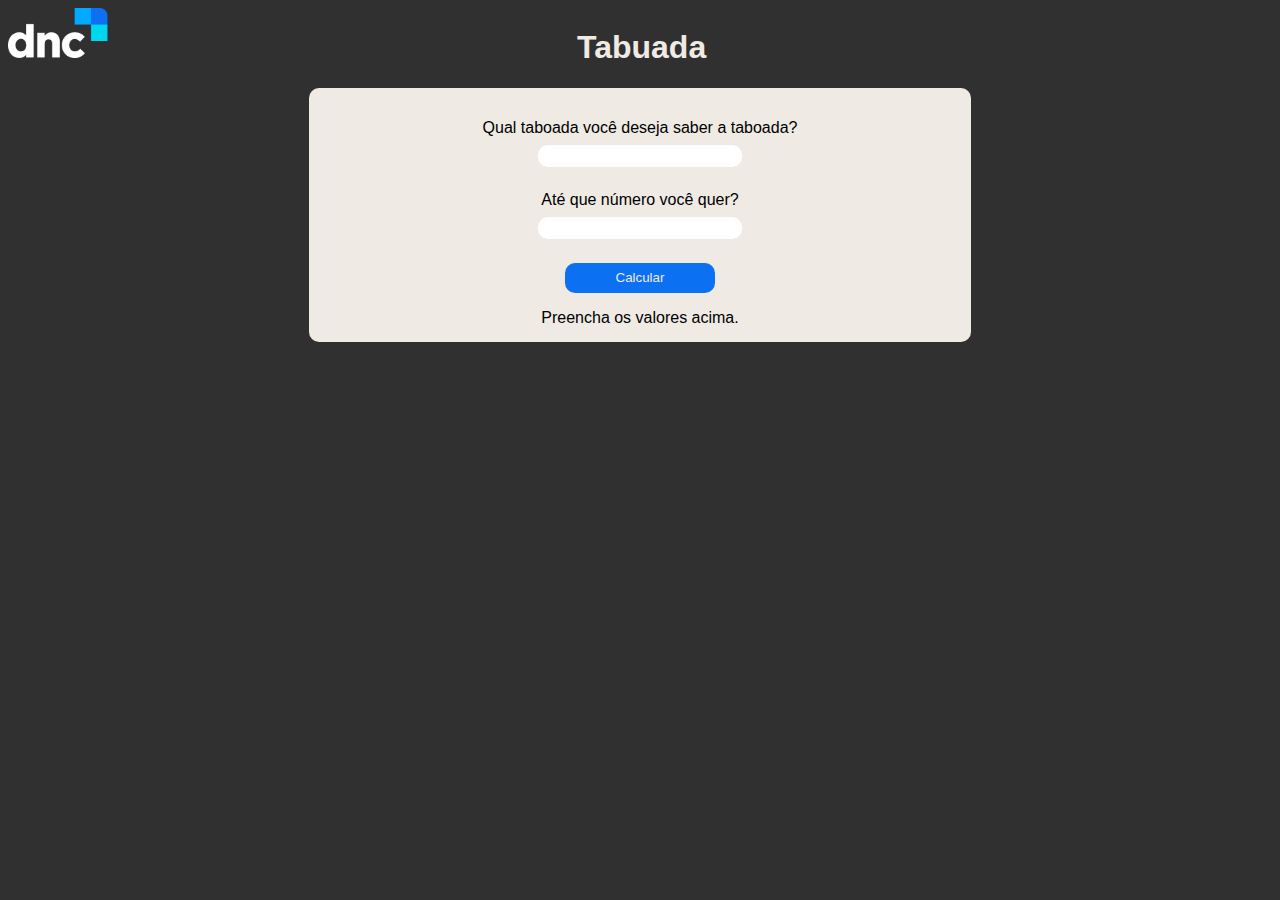
<file: 7-Desafiotabuada/index.html>
<!DOCTYPE html>
<html lang="pt-br">
<head>
   <meta charset="UTF-8">
   <meta http-equiv="X-UA-Compatible" content="IE=edge">
   <meta name="viewport" content="width=device-width, initial-scale=1.0">
   <title>Tabuada DNC</title>
   <link rel="stylesheet" href="assets/style.css">

</head>

<body>
   <header>
      <img src="assets/img/logo_dnc.png" width="100">
      <h1>Tabuada</h1>
   </header>

   <section>
      <div>
         <p>
            Qual taboada você deseja saber a taboada?<br>
            <input type="number" class="form"  id="num"> 
         </p>
         <p>
            Até que número você quer? <br>
            <input type="number" class="form" id="end">
         </p>
         <p>
            <input type="button" value="Calcular" id="botao" onclick="Tabuada()" />
         </p>
      </div>

      <div id="resposta">         
         Preencha os valores acima.
      </div>      
   </section>

   <script src="tabuada_script.js"></script>
</body>

</html
</file>
<file: 7-Desafiotabuada/assets/style.css>
:root{
   --azul-dnc: #0c70f2;
   --preto-dnc: #303030;
   --branco-dnc: rgb(239,235,228);
   --letra-preta: black;
}

body{
   background-color: var(--preto-dnc);
   color: var(--branco-dnc);
   text-align: center;
   font-family: Verdana, Geneva, Tahoma, sans-serif;
}

header{
display: grid;
grid-auto-flow: column;
grid-auto-columns: 33vw;
}

section{
   background-color: var(--branco-dnc);
   color: var(--letra-preta);
   padding: 15px;
   border-radius: 10px;
   width: 50%;
   margin: auto;
}

#botao{
   background-color: var(--azul-dnc);
   color: var(--branco-dnc);
   width: 150px;
   border: 0;
   height: 30px;
   border-radius: 10px;
}

.form{
   margin: 8px;
   border-radius: 10px;
   border-style: none;
   width: 200px;
   height: 20px;
}
</file>
